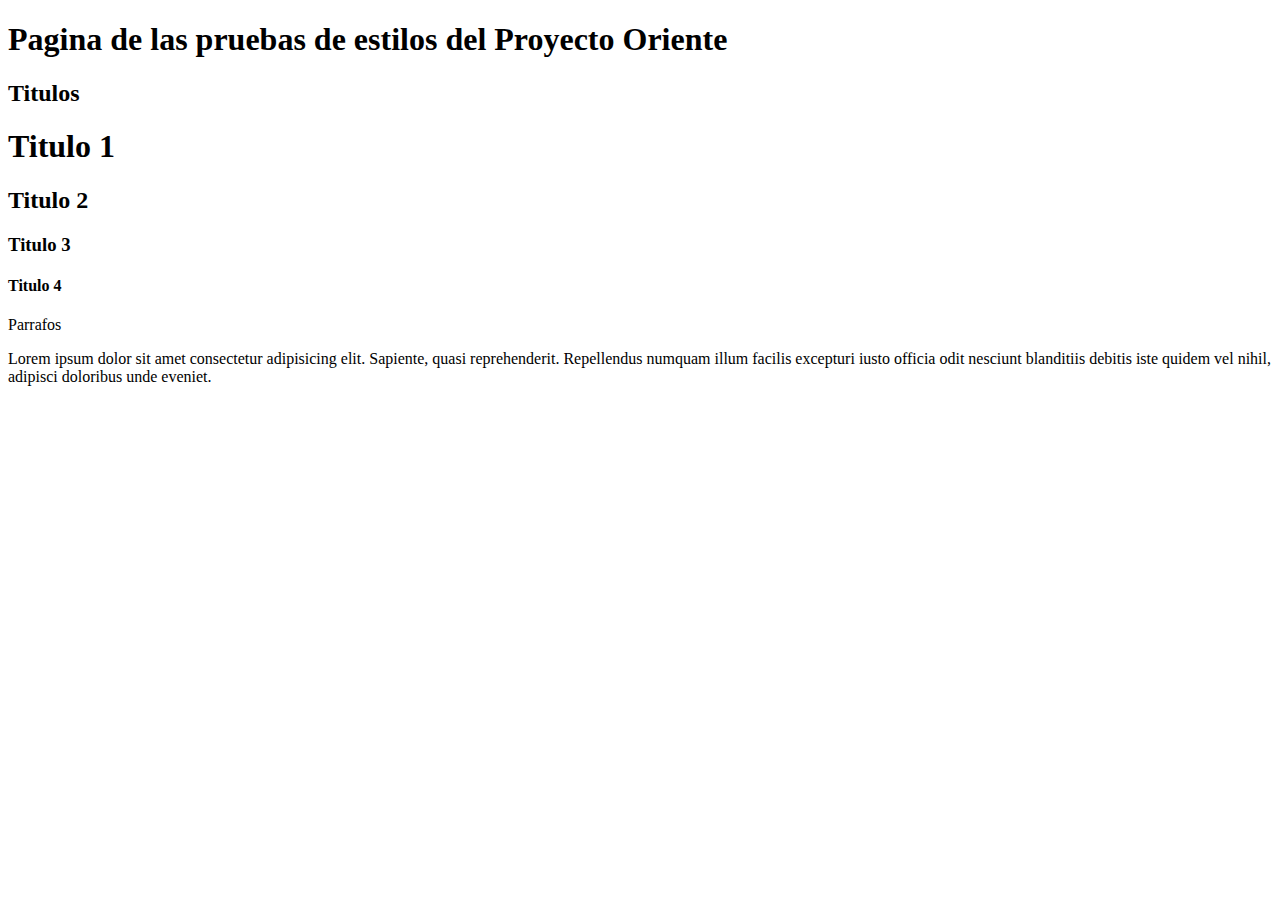
<file: Producto final/prueba.html>
<!DOCTYPE html>
<html lang="es">

    <head>
        <meta charset="UTF-8">
        <meta http-equiv="X-UA-Compatible" content="IE=edge">
        <meta name="viewport" content="width=device-width, initial-scale=1.0">
        <style href="./css/bootstrap-4.4.1.css"></style>
        <title>Estilos</title>
    </head>
    <body>
            <h1>Pagina de las pruebas de estilos del Proyecto Oriente</h1>

            <!--Apartado de titulos y textos en general-->

            <h2>Titulos</h2>
            <h1>Titulo 1</h1>
            <h2>Titulo 2</h2>
            <h3>Titulo 3</h3>
            <h4>Titulo 4</h4>

            <p>Parrafos</p>
            <p>Lorem ipsum dolor sit amet consectetur adipisicing elit. Sapiente, quasi reprehenderit. Repellendus numquam illum facilis excepturi iusto officia odit nesciunt blanditiis debitis iste quidem vel nihil, adipisci doloribus unde eveniet.</p>



        
    </body>
</html>
</file>
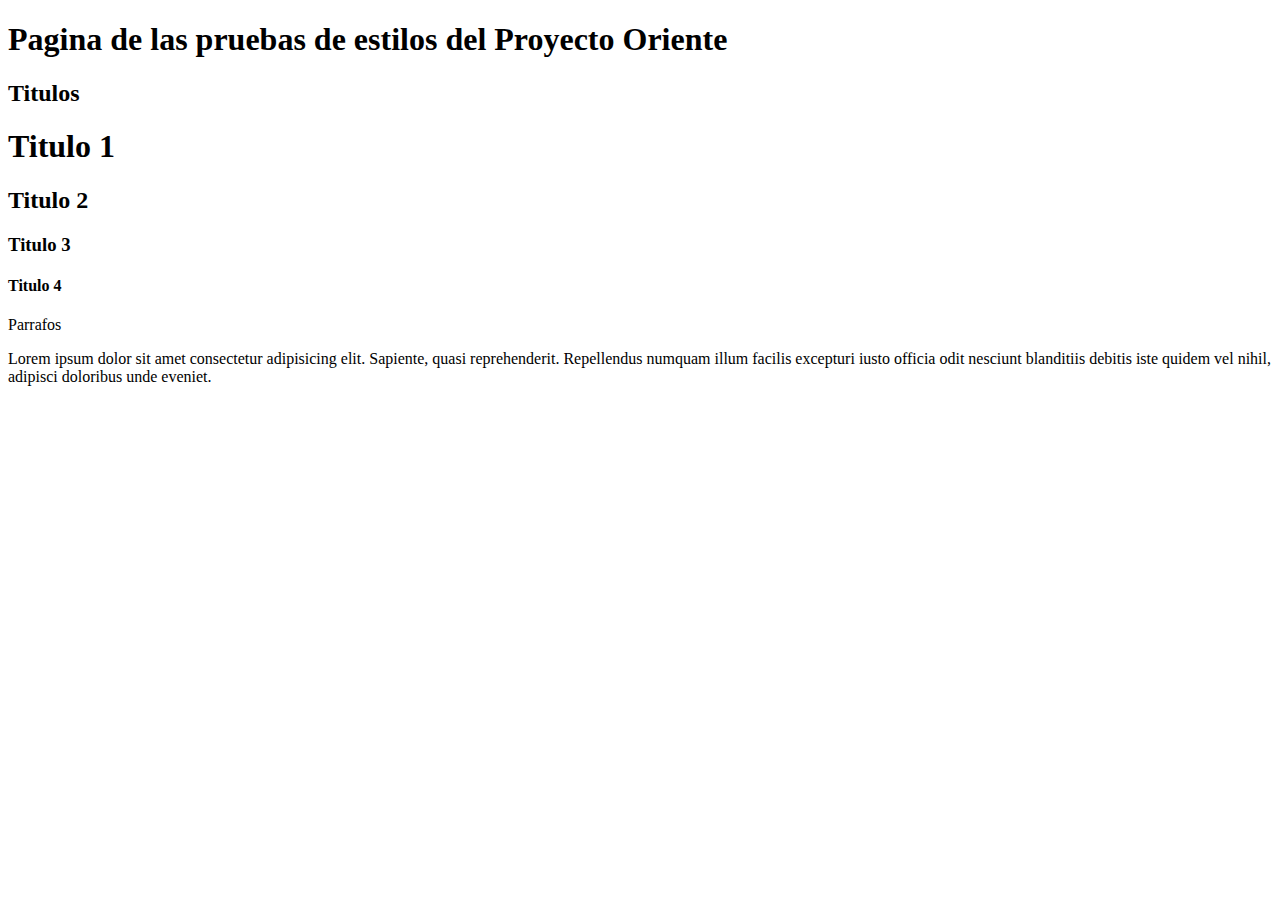
<file: ProyectoOriente/ProductoFinal/prueba.html>
<!DOCTYPE html>
<html lang="es">

    <head>
        <meta charset="UTF-8">
        <meta http-equiv="X-UA-Compatible" content="IE=edge">
        <meta name="viewport" content="width=device-width, initial-scale=1.0">
        <title>Estilos</title>
    </head>
    <body>
            <h1>Pagina de las pruebas de estilos del Proyecto Oriente</h1>

            <!--Apartado de titulos y textos en general-->

            <h2>Titulos</h2>
            <h1>Titulo 1</h1>
            <h2>Titulo 2</h2>
            <h3>Titulo 3</h3>
            <h4>Titulo 4</h4>

            <p>Parrafos</p>
            <p>Lorem ipsum dolor sit amet consectetur adipisicing elit. Sapiente, quasi reprehenderit. Repellendus numquam illum facilis excepturi iusto officia odit nesciunt blanditiis debitis iste quidem vel nihil, adipisci doloribus unde eveniet.</p>



        
    </body>
</html>
</file>
